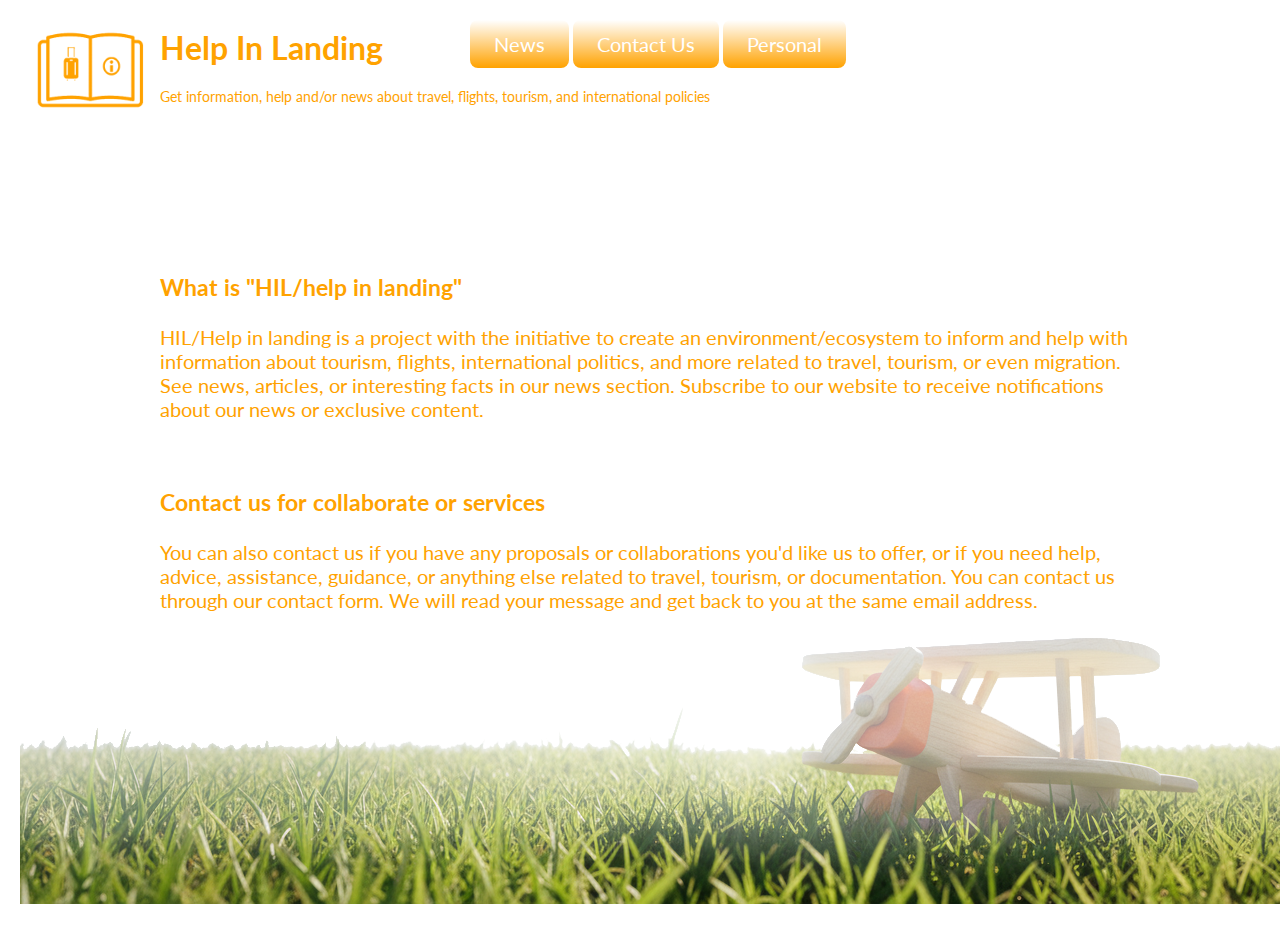
<file: index.html>
<!DOCTYPE html>
<html lang="es">
<head>
  <meta charset="UTF-8">
  <title>hilwebdev00</title>
  <link href="https://fonts.googleapis.com/css2?family=Lato:wght@400;700&display=swap" rel="stylesheet">
  <link rel=stylesheet href="style.css">
</head>
<body>
    <div>
      <div class="bartitleBTSCMB">
      <button id="news" class="buttomstitleS">News</button> 
      <button id="contact us" class="buttomstitleS">Contact Us</button> 
      <button id="personal" class="buttomstitleS">Personal</button>
      </div>
      <h1 class ="title">Help In Landing</h1> 
      <p class="psubtitle">Get information, help and/or news about travel, flights, tourism, and international policies</p>
    </div>
    <img src="assets/web-logo.png" alt="Logo HIL" class="logo">
  <div class="content">
        <div class="p1">
            <h3>What is "HIL/help in landing"</h3>
            <p>  HIL/Help in landing  is a project with the initiative to create an environment/ecosystem to inform and help with information about tourism, flights, international politics, and more related to travel, tourism, or even migration.
                 See news, articles, or interesting facts in our news section.
                 Subscribe to our website to receive notifications about our news or exclusive content.</p>
         <br>
         <h3>Contact us for collaborate or services</h3>
           <p>You can also contact us if you have any proposals or collaborations you'd like us to offer, or if you need help, advice, assistance, guidance, or anything else related to travel, tourism, or documentation.
             You can contact us through our contact form. We will read your message and get back to you at the same email address.</p>
       </div>
  </div>
  <img src="assets/pagefet.png" alt="Page Feet" class="fetimg">
</body>
</html>
</file>
<file: style.css>
body {
      font-family: 'Lato', sans-serif;
      background: #fff;
      margin: 0;
      padding: 20px;

    }
    .title {
        margin-top: -40px;
    }
    .bartitleBTSCMB {
        margin-left: 450px;
        margin-top: 0px;

    }
    .buttomstitleS{ 
        padding: 12px 24px;
        border-radius: 8px; 
        border: none;
        cursor: pointer;
        font-size: 20px;
        font-family: 'Lato', sans-serif;
        color: #fff; 
        background: linear-gradient(to top, #ffa200 0%, transparent 100%);
        transition: all 0.4s ease; }
    .buttomstitleS:hover {
     background: linear-gradient(to top, transparent 0%, transparent 100%);
     color: #ffa200; 
    }
    .logo {
      width: 200px;
      height: 200px;
      margin-left:-30px;
      margin-top: -149px;
    }
    h1 {
      font-size: 32px;
      color: #ffa200;
      margin-left: 140px;
      margin-top: -40px;
      user-select: none;
    }
    .psubtitle {
      font-size: 14px;
      color: #ffa200;
      margin-top: 0px;
      margin-left: 140px;
      user-select: none;
    }
        
     .content {
     margin-top: 100px;
     margin-right: 130px;
    }
      .p1 {
      font-size: 20px;
      color: #ffa200;
      margin-top: 80px;
      margin-left: 140px;
      user-select: none;
    }
</file>
